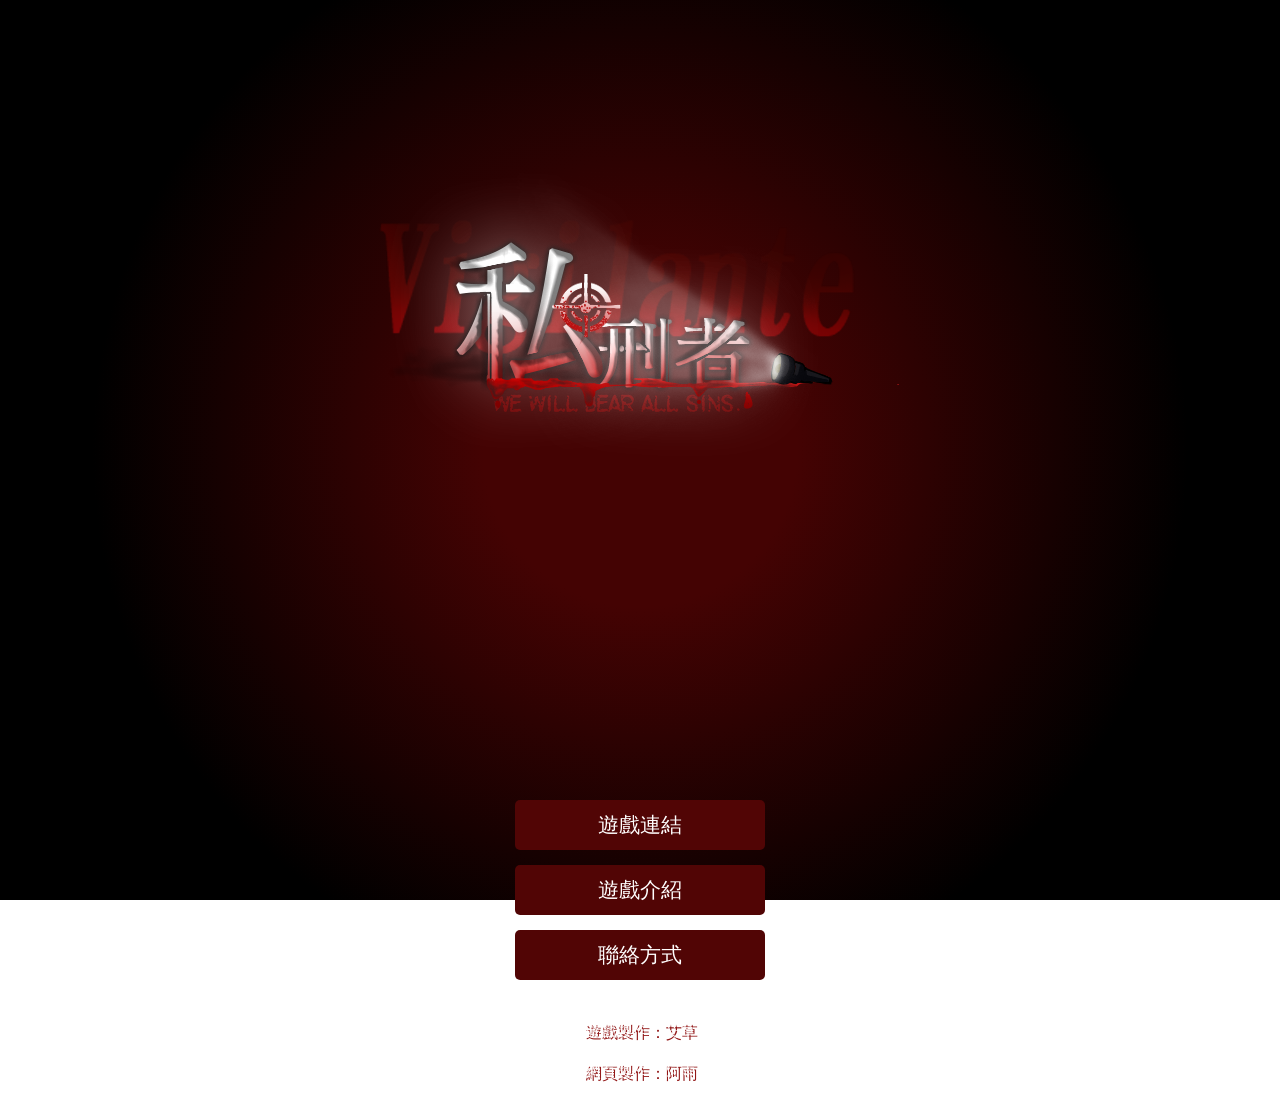
<file: index.html>
<!DOCTYPE html>
<html>
<head>
    <meta charset="UTF-8">
    <meta http-equiv="X-UA-Compatible" content="IE=edge">
    <meta name="viewport" content="width=device-width, initial-scale=1.0">
    <title>私刑者-放視</title>
    <link rel="stylesheet" type="text/css" href="vigilante test.css">
</head>

<body>
    <main>
        <div class="hero">
            <img src="02.png" alt="遊戲主題圖" class="hero-logo">
        </div>

        <aside class="sidebar">
            <ul>
                <li><a href="https://qwq-950703.itch.io/-demo">遊戲連結</a></li>
                <li><a href="私刑者 遊戲介紹(放視).html">遊戲介紹</a></li>
                <li><a href="私刑者 聯絡方式(放視).html">聯絡方式</a></li>
            </ul>
        </aside>
    </main>

    <footer>遊戲製作：艾草</footer>
    <footer>網頁製作：阿雨</footer>
</body>
</html>
</file>
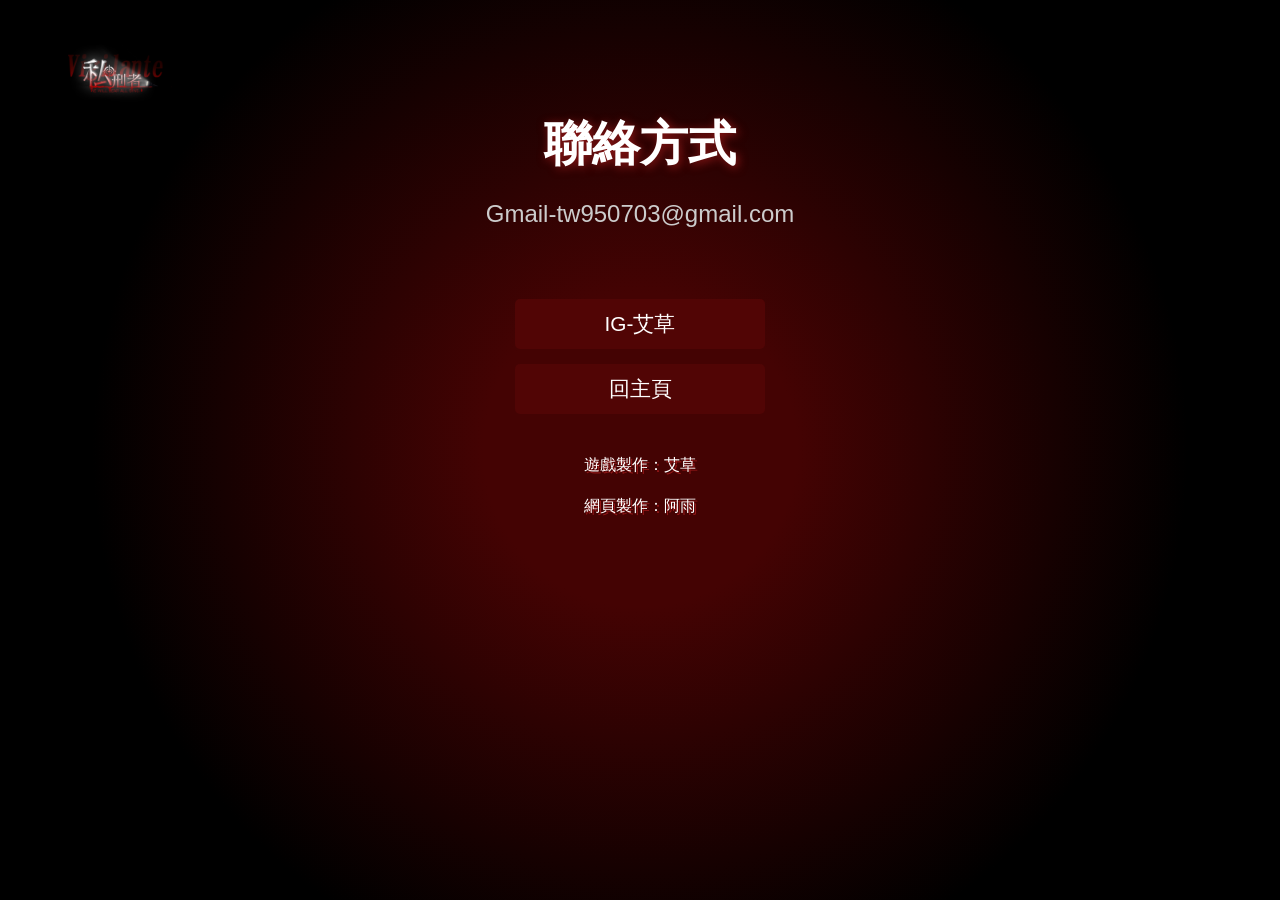
<file: 私刑者 聯絡方式(放視).html>
<!DOCTYPE html>
<html>
<head>
    <meta charset="UTF-8">
    <meta http-equiv="X-UA-Compatible" content="IE=edge">
    <meta name="viewport" content="width=device-width, initial-scale=1.0">
    <title>私刑者-聯絡方式</title>
    <link rel="stylesheet" type="text/css" href="vigilante test2.css">
</head>

<body>
    <header>
        <img src="02.png" alt="logo" class="top-img">
    </header>

    <main>
        <h1 class="title">聯絡方式</h1>
        <p class="subtitle">Gmail-tw950703@gmail.com</p>

        <aside class="sidebar">
            <ul>
                <li><a href="https://www.instagram.com/qwq_950703?igsh=MWxiaWl6aWlqenI5bA==">IG-艾草</a></li>
                <li><a href="index.html">回主頁</a></li>
            </ul>
        </aside>
    </main>

    <footer>遊戲製作：艾草</footer>
    <footer>網頁製作：阿雨</footer>
</body>
</html>
</file>
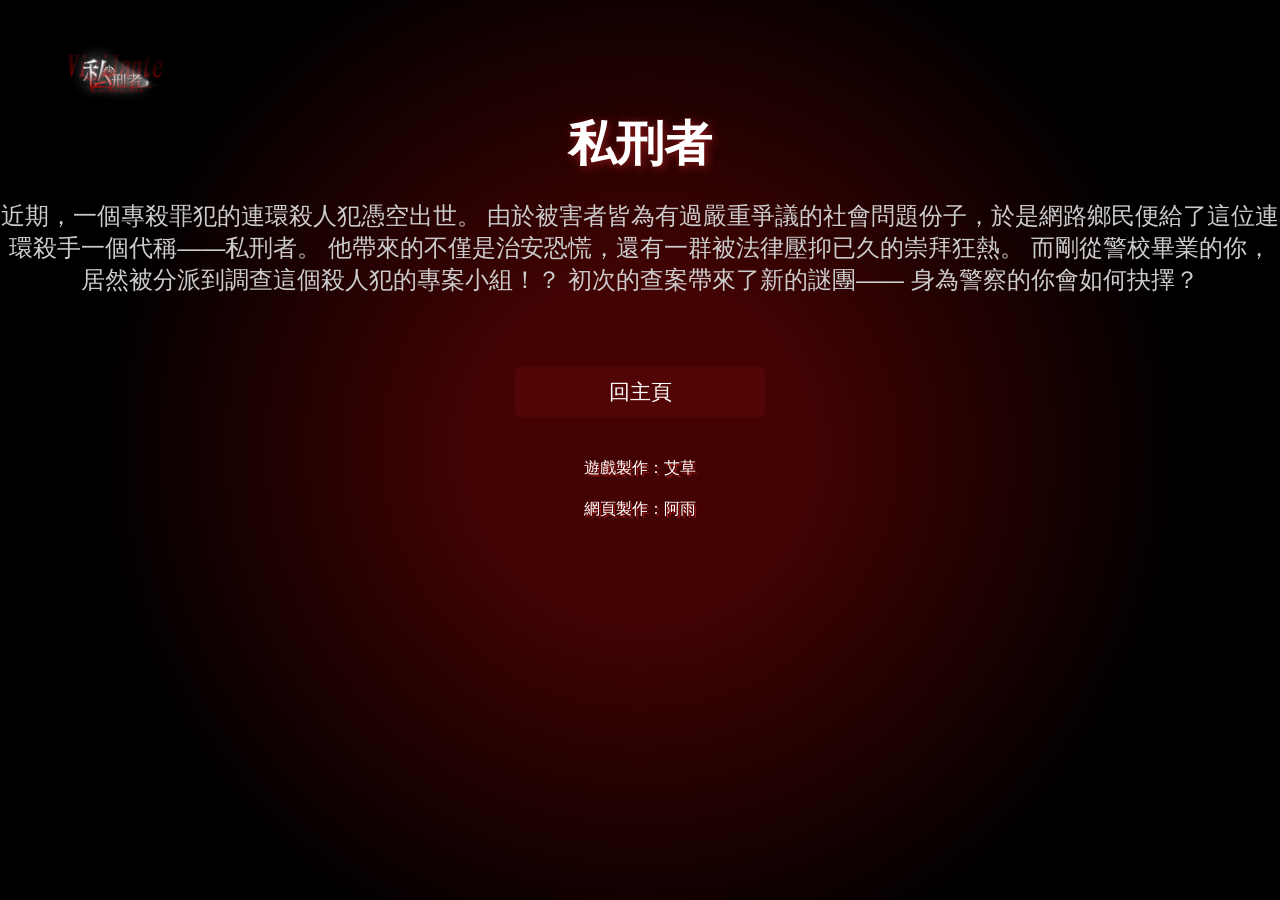
<file: 私刑者 遊戲介紹(放視).html>
<!DOCTYPE html>
<html>
<head>
    <meta charset="UTF-8">
    <meta http-equiv="X-UA-Compatible" content="IE=edge">
    <meta name="viewport" content="width=device-width, initial-scale=1.0">
    <title>私刑者-遊戲介紹</title>
    <link rel="stylesheet" type="text/css" href="vigilante test2.css">
</head>

<body>
    <header>
        <img src="02.png" alt="logo" class="top-img">
    </header>

    <main>
        <h1 class="title">私刑者</h1>
        <p class="subtitle">近期，一個專殺罪犯的連環殺人犯憑空出世。

 由於被害者皆為有過嚴重爭議的社會問題份子，於是網路鄉民便給了這位連環殺手一個代稱——私刑者。 

他帶來的不僅是治安恐慌，還有一群被法律壓抑已久的崇拜狂熱。

 而剛從警校畢業的你， 居然被分派到調查這個殺人犯的專案小組！？ 初次的查案帶來了新的謎團—— 身為警察的你會如何抉擇？</p>

        <aside class="sidebar">
            <ul>
                <li><a href="index.html">回主頁</a></li>
            </ul>
        </aside>
    </main>

    <footer>遊戲製作：艾草</footer>
    <footer>網頁製作：阿雨</footer>
</body>
</html>
</file>
<file: vigilante test.css>
/* ======= 全域設定 ======= */
body {
    background: radial-gradient(circle, rgb(68, 3, 3)20%, rgb(0, 0, 0)70%);
    background-attachment: fixed; /* 讓背景固定不隨滾動條移動，效果更好 */
    margin: 0;
    padding: 0;
    color: white;
    text-align: center;
    font-family: "Georgia", "標楷體", "PingFang TC", sans-serif;
}

/* ======= 頁首圖片 ======= */
.top-img {
    width: 250px;
    display: block;
    margin: 20px; 
    border-radius: 10px;
}

/* ======= 側邊欄 ======= */
.sidebar {
    width: 250px;
    margin: 0 auto;
    padding: 15px;
    text-align: center;
}

.sidebar ul {
    list-style: none;
    padding: 0;
}

.sidebar li {
    margin-bottom: 15px; /* 稍微增加間距，浮動時才不會撞到 */
}

.sidebar a {
    display: block;
    text-decoration: none;
    color: #fffefe;
    background: #510505;
    border-radius: 5px;
    padding: 10px;
    transition: all 0.3s ease; 
    border: 1px solid transparent;
    font-size: 1.3em; 
}

/* ======= 側邊欄浮動效果 (Hover) ======= */
.sidebar a:hover {
    background: #7a0e0e;
    /* 核心效果：往上移動 5px，並加入外陰影 */
    transform: translateY(-5px); 
    box-shadow: 0 10px 20px rgba(0, 0, 0, 0.5);
    border: 1px solid #e44040; /* 加入微弱紅光邊框 */
}

/* ======= 頁尾 ======= */
footer {
    text-align: center;
    padding: 10px;
    color: #fff;
    text-shadow: 2px 2px #921717;
}
</file>
<file: vigilante test2.css>
body {
    background: radial-gradient(circle, rgb(68, 3, 3) 20%, rgb(0, 0, 0) 70%);
    background-attachment: fixed;
    margin: 0;
    padding-top: 80px;
    color: white;
    text-align: center;
    font-family: "Georgia", "標楷體", "PingFang TC", sans-serif;
}

/* ======= Logo 固定左上角 ======= */
header {
    position: fixed;
    top: 0;
    left: 0;
    padding: 10px 20px;
    z-index: 1000;
}

.top-img {
    width: 200px;
    height: auto;
    display: block;
    border-radius: 10px;
}

/* ======= 大標題 ======= */
.title {
    font-size: 3em;
    margin-bottom: 10px;
    text-shadow: 2px 2px 10px #921717;
}

/* ======= 副標題（縮小） ======= */
.subtitle {
    font-size: 1.5em;
    color: #cccccc;
    margin-bottom: 40px;
}

/* ======= 側邊欄（按鈕置中） ======= */
.sidebar {
    width: 250px;
    margin: 0 auto;
    padding: 15px;
    text-align: center;
}

.sidebar ul {
    list-style: none;
    padding: 0;
}

.sidebar li {
    margin-bottom: 15px;
}

.sidebar a {
    display: block;
    text-decoration: none;
    color: #fffefe;
    background: #510505;
    border-radius: 5px;
    padding: 10px;
    transition: all 0.3s ease;
    border: 1px solid transparent;
    font-size: 1.3em; 
}

.sidebar a:hover {
    background: #7a0e0e;
    transform: translateY(-5px);
    box-shadow: 0 10px 20px rgba(0, 0, 0, 0.5);
    border: 1px solid #e44040;
}

/* ======= 頁尾 ======= */
footer {
    text-align: center;
    padding: 10px;
    color: #fff;
    text-shadow: 2px 2px #921717;
}
</file>
